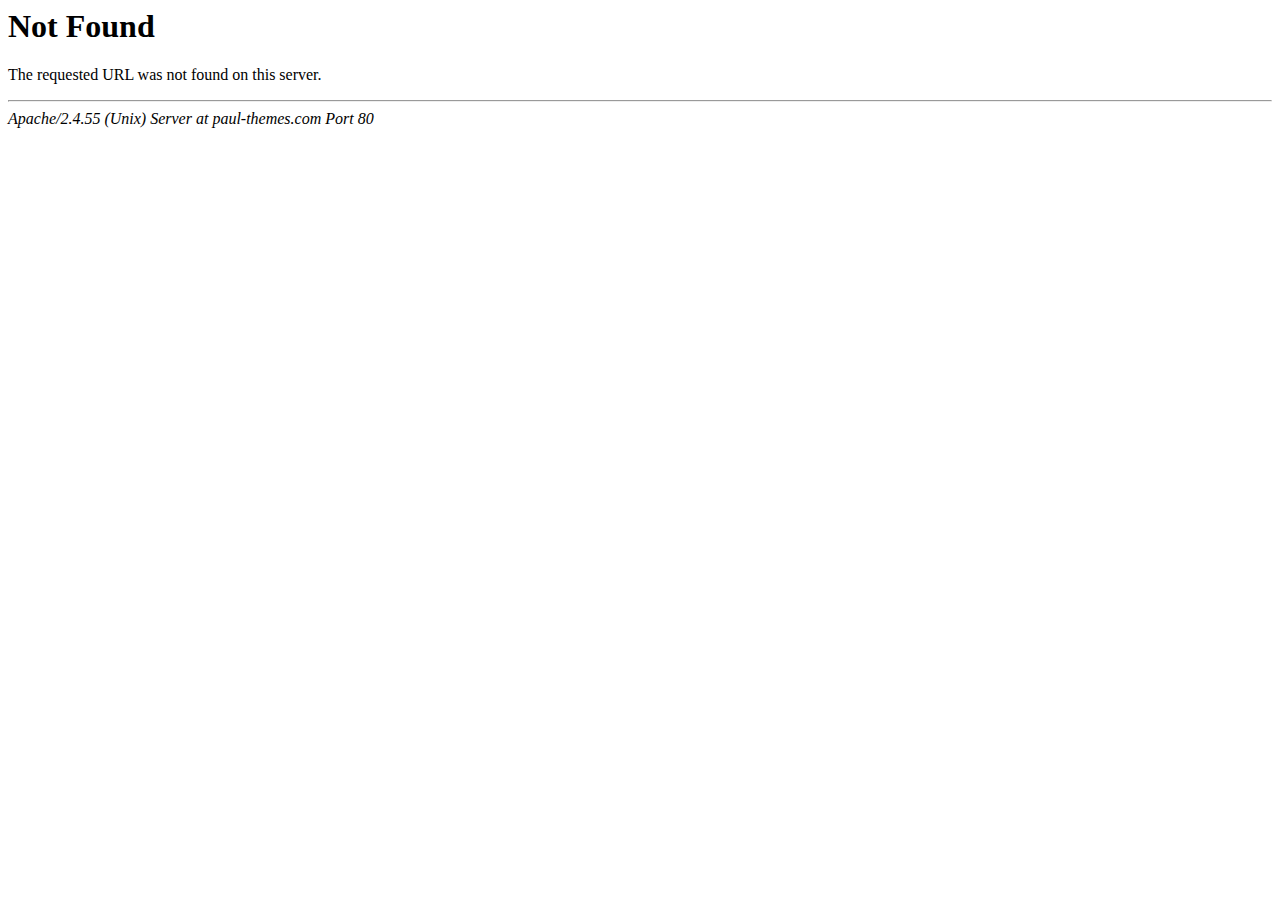
<file: GET.html>
<!DOCTYPE HTML PUBLIC "-//IETF//DTD HTML 2.0//EN">
<html><head>
<title>404 Not Found</title>
</head><body>
<h1>Not Found</h1>
<p>The requested URL was not found on this server.</p>
<hr>
<address>Apache/2.4.55 (Unix) Server at paul-themes.com Port 80</address>
</body></html>
</file>
